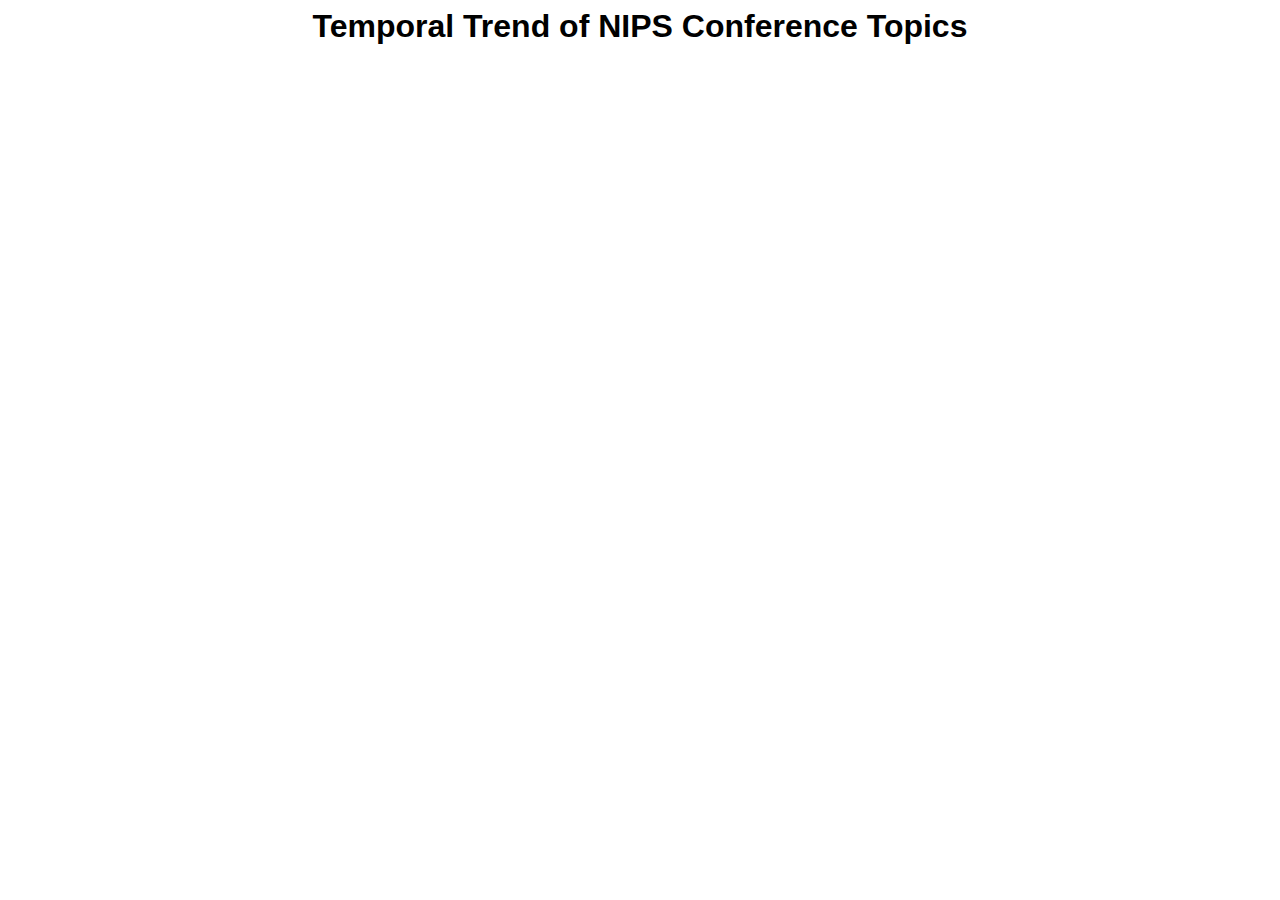
<file: version 7 - interactive vis/index.html>
<html>
    <head>
        <title>Temporal Trend of NIPS Topics</title>
        <link rel="stylesheet" href="css/styles.css">
        <script type="text/javascript" src="js/d3.js"></script>
        <script type="text/javascript" src="js/visualization.js"></script>
    </head>
    <body>
        <h1>Temporal Trend of NIPS Conference Topics</h1>
        <div id="outer-container">
            <div id="legend-container">
                <h4 id="legend-title"></h4>
                <svg id="legend"></svg>
            </div>
            <div>
                <svg id="heat_map"></svg>
            </div>
            <div id="switch"></div>
        </div>
    </body>
</html>
</file>
<file: version 7 - interactive vis/css/styles.css>
body {
    font-family:"Trebuchet MS", Helvetica, sans-serif;
}

h1 {
    text-align:center;
}

#outer-container {
    display:flex;
    flex-direction:row;
}

#legend-container {
    text-align:center;
    position:fixed;
}

#legend-title {
    margin-bottom:0px;
}
</file>
